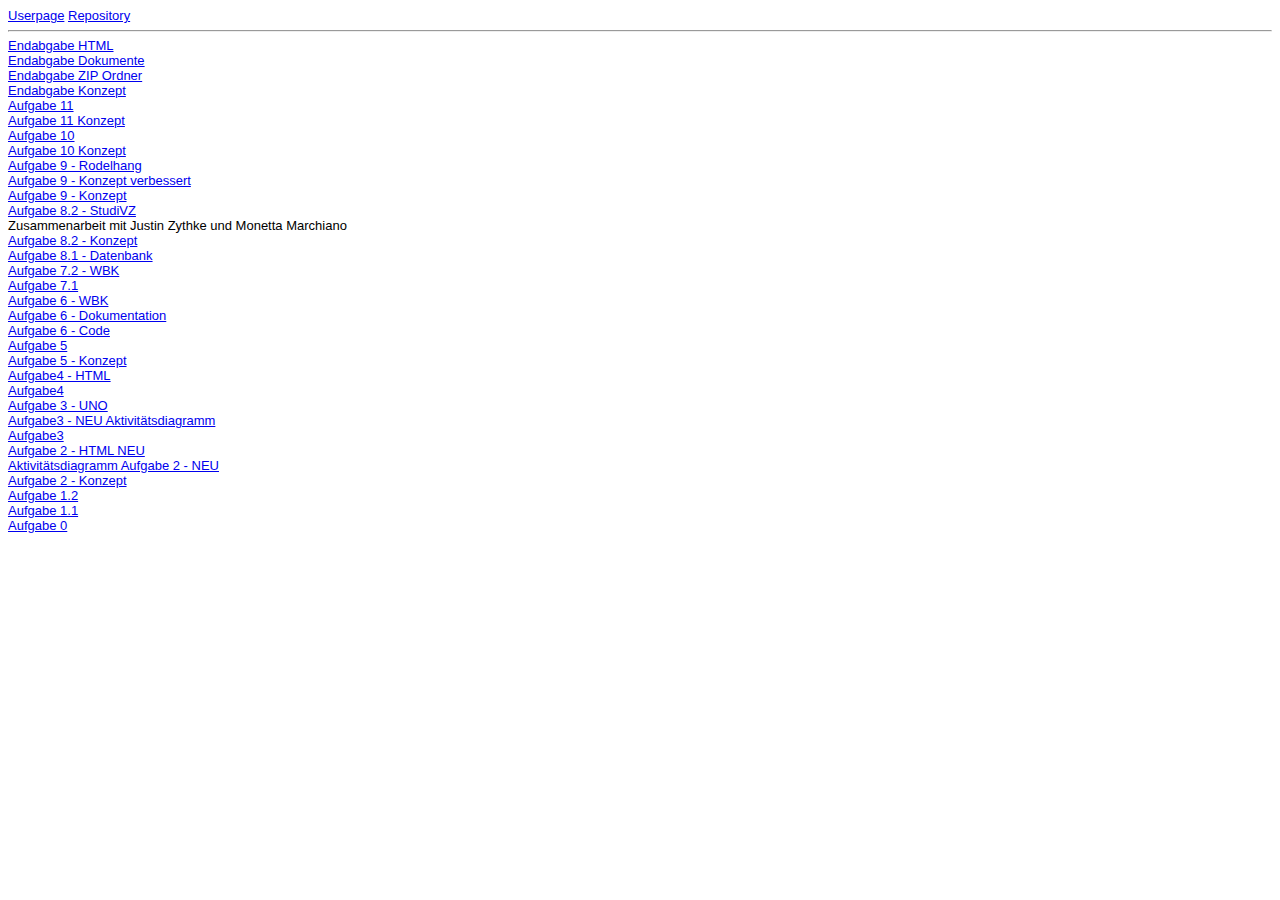
<file: Steckbrief/steckbrief.htm>
<!DOCTYPE html>
<html>
<head>
<meta charset="utf-8" />
<title>Steckbrief</title>
<style>
body {
	font-family: arial;
	font-size: small;
	background: #eeeee
}  
</style>
</head>
<body>
<a href="https://emilymelzer.github.io/Userpage/Userpage.html" target="_blank">Userpage</a>
<a href="https://github.com/emilymelzer/EIA2" target="_blank">Repository</a> <br> <hr>
<a href="https://emilymelzer.github.io/EIA2/Abschlussarbeit/Abschlussaufgabe.html" target="_blank">Endabgabe HTML</a><br>
<a href="https://emilymelzer.github.io/EIA2/Abschlussarbeit/Abschlussarbeit%20Dokumente%201.pdf" target="_blank">Endabgabe Dokumente</a><br>
<a href="https://emilymelzer.github.io/EIA2/Abschlussarbeit/Abschluss%20EIA%202.zip" target="_blank">Endabgabe ZIP Ordner</a><br>

<a href="https://emilymelzer.github.io/EIA2/Endabgabe/Konzept/EndabgabeKonzept.pdf" target="_blank">Endabgabe Konzept</a><br>
<a href="https://emilymelzer.github.io/EIA2/A11/A11.html" target="_blank">Aufgabe 11</a><br>
<a href="https://emilymelzer.github.io/EIA2/A11/a11.jpeg" target="_blank">Aufgabe 11 Konzept</a><br>
<a href="https://emilymelzer.github.io/EIA2/A10/a10.html" target="_blank">Aufgabe 10</a><br>
<a href="https://emilymelzer.github.io/EIA2/A10/a10.jpeg" target="_blank">Aufgabe 10 Konzept</a><br>
<a href="https://emilymelzer.github.io/EIA2/A9/a9.html" target="_blank">Aufgabe 9 - Rodelhang</a><br>
<a href="https://emilymelzer.github.io/EIA2/A10/a10.1%20(3%20Dateien%20zusammengefügt).pdf" target="_blank">Aufgabe 9 - Konzept verbessert</a><br>
<a href="https://emilymelzer.github.io/EIA2/A9/a9.pdf" target="_blank">Aufgabe 9 - Konzept</a><br>
<a href="https://emilymelzer.github.io/EIA2/A8/Client/databaseclient.html" target="_blank">Aufgabe 8.2 - StudiVZ</a><br>
Zusammenarbeit mit Justin Zythke und Monetta Marchiano<br>
<a href="https://emilymelzer.github.io/EIA2/blob/A8/images/a8.pdf" target="_blank">Aufgabe 8.2 - Konzept</a><br>
<a href="https://mongodbrowser.herokuapp.com/?u=test&p=test123&a=ds019498.mlab.com:19498/emysdatabase&n=emysdatabase&c=students" target="_blank">Aufgabe 8.1 - Datenbank</a><br>
<a href="https://emilymelzer.github.io/EIA2/A4/a4.html" target="_blank">Aufgabe 7.2 - WBK</a><br>
<a href="https://github.com/emilymelzer/EIA2/blob/master/A6/server.ts" target="_blank">Aufgabe 7.1</a><br>
<a href="https://emilymelzer.github.io/EIA2/A4/a4.html" target="_blank">Aufgabe 6 - WBK</a><br>
<a href="https://emilymelzer.github.io/EIA2/A6/Bildschirmfoto%202018-12-02%20um%2013.23.17.pdf" target="_blank">Aufgabe 6 - Dokumentation</a><br>
<a href="https://github.com/emilymelzer/EIA2/blob/master/A6/server.ts" target="_blank">Aufgabe 6 - Code</a><br>
<a href="https://emilymelzer.github.io/EIA2/A4/a4.html" target="_blank">Aufgabe 5</a><br>
<a href="https://emilymelzer.github.io/EIA2/A4/Aufgabe5.pdf" target="_blank">Aufgabe 5 - Konzept</a><br>
<a href="https://emilymelzer.github.io/EIA2/A4/a4.html" target="_blank">Aufgabe4 - HTML</a><br>
<a href="https://emilymelzer.github.io/EIA2/A4/WhatsApp%20Image%202018-11-15%20at%2009.14.53%20(3%20Dateien%20zusammengefügt).pdf" target="_blank">Aufgabe4</a><br>
<a href="https://emilymelzer.github.io/EIA2/A3/a3.html" target="_blank">Aufgabe 3 - UNO</a><br>
<a href="https://emilymelzer.github.io/EIA2/A3/Aktivitätsdiagramm.pdf-2.pdf" target="_blank">Aufgabe3 - NEU Aktivitätsdiagramm</a><br>
<a href="https://emilymelzer.github.io/EIA2/A3/Aufgabe3%20(2%20Dateien%20zusammengefügt).pdf" target="_blank">Aufgabe3</a><br>
<a href="https://emilymelzer.github.io/EIA2/A2/a2.html" target="_blank">Aufgabe 2 - HTML NEU</a><br>
<a href="https://emilymelzer.github.io/EIA2/A2/Aufgabe2neu.jpeg" target="_blank">Aktivitätsdiagramm Aufgabe 2 - NEU</a><br>
<a href="https://emilymelzer.github.io/EIA2/A2/A2.jpeg" target="_blank">Aufgabe 2 - Konzept</a> <br>
<a href="https://emilymelzer.github.io/EIA2/A1/BOOOOx.pdf" target="_blank">Aufgabe 1.2</a> <br>
<a href="https://emilymelzer.github.io/EIA2/A1/Table%20Cows.pdf" target="_blank">Aufgabe 1.1</a> <br>
<a href="https://emilymelzer.github.io/EIA/A0" target="_blank">Aufgabe 0</a> <br>


</body>
</html>
</file>
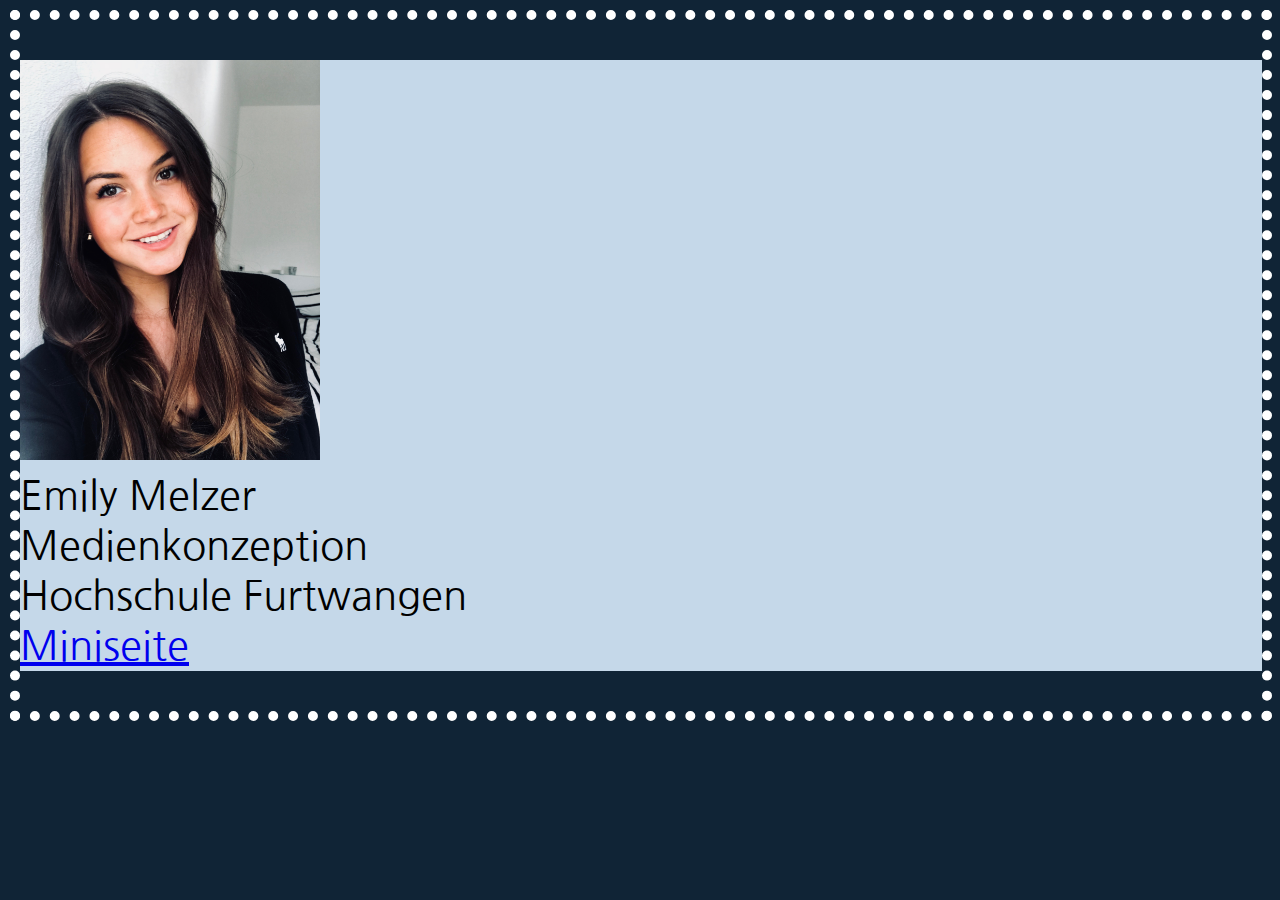
<file: Userpage/Userpage.html>
<!DOCTYPE html>
<html>
<head>
<meta charset="UTF-8">
<link rel="stylesheet" type="text/css" href="Userpage.css" media="screen" />
<title>Meine Userpage</title>
</head>
<body>
<p>
<img src="Bilder/portrait.jpg" width="300" height="400" > <br>
Emily Melzer <br>
Medienkonzeption <br> 
Hochschule Furtwangen<br>

<a href="https://emilymelzer.github.io/EIA2/A0/a0.html">Miniseite</a>
 </p>
</body>
</html>
</file>
<file: Userpage/Userpage.css>
@charset "UTF-8";
@import url('https://fonts.googleapis.com/css?family=Nanum+Gothic');

body {
	font-size: 2.5em;
	background-color: #102436;
	font-family: 'Nanum Gothic', sans-serif;
	margin-left: 10px;
	margin-top: 10px;
	border: 10px dotted white;
	padding: 0px;
}
p {
	background-color: #c5d8e9; 
}
div {
	color:#b0f6aa
}
</file>
